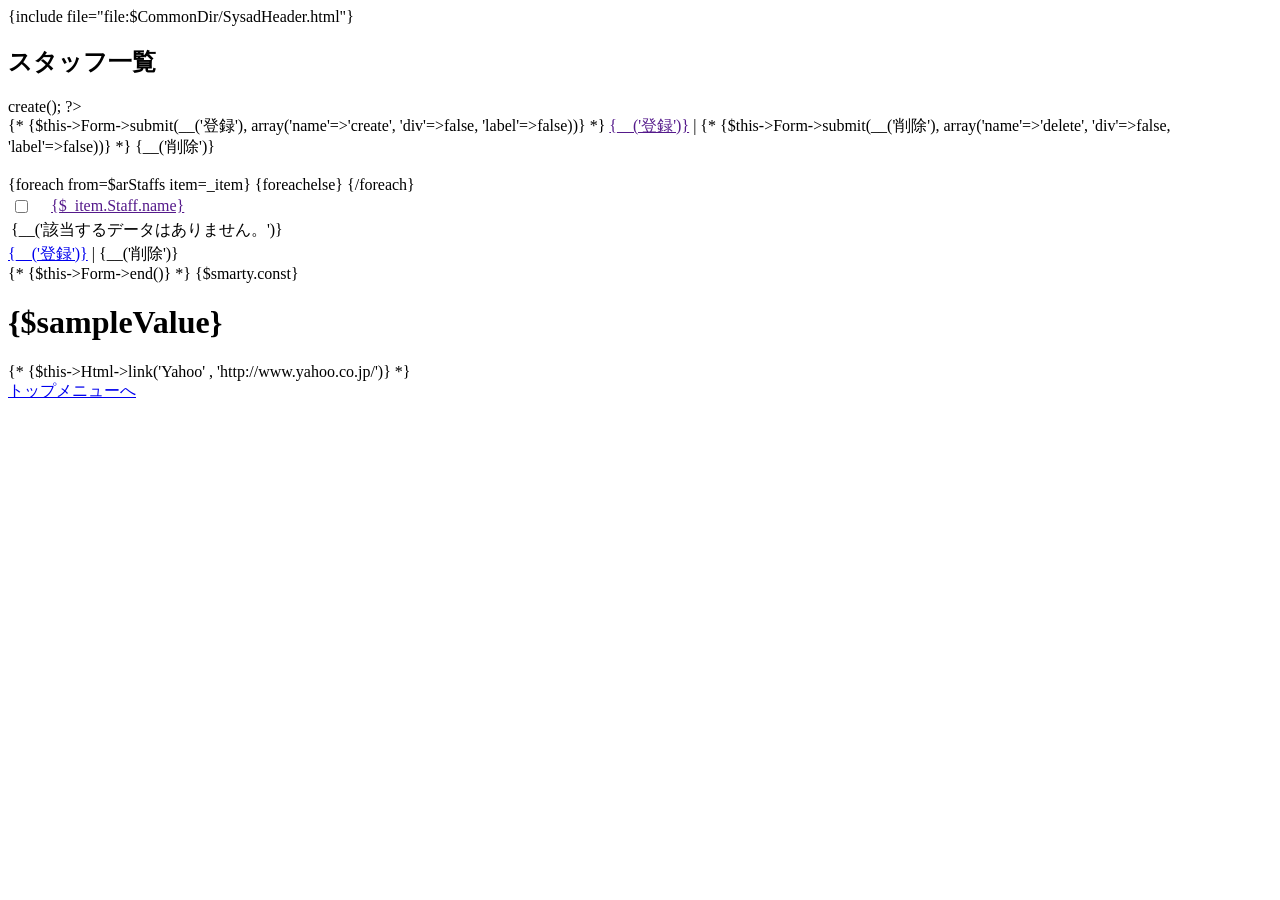
<file: app/View/Staffs/index.html>
{include file="file:$CommonDir/SysadHeader.html"}

<!--

include("../Common/CommonMethod.php");
CommonMethod::loginCheck();

	// DBサーバの障害対策。エラートラップという
	try
	{
		//DBに接続
		$dsn      = 'mysql:dbname=shop;host=localhost';
		$user     = 'shoper';
		$password = 'shoper';
		$dbh      = new PDO($dsn, $user, $password);
		$dbh->query('SET NAMES utf8');

		// sql文を使ってレコードを追加してます
		// where 1の「1」は「全部」という意味
		$sql    = 'SELECT code,name FROM mst_staff WHERE 1';
		$stmt   = $dbh->prepare($sql);
		$stmt->execute();

		// db接続を切断
		$dbh = null;

		print 'スタッフ一覧<br /><br />';

		// 修正画面に飛ぶ
		//print '<form method = "post" action = "staff_edit.php">';
		print '<form method = "post" action = "staff_branch.php">';

		while(true) {
			//$stmtから1レコード取り出してる
			$rec = $stmt->fetch(PDO::FETCH_ASSOC);

			// もしもうデータがなければループから脱出
			if ($rec==false) {
				break;
			}

			//スタッフの名前を$stmtから1レコードずつ取り出しながら表示
			// データが亡くなったらループから脱出
			//ラジオボタンでスタッフを選べるように
			print '<input type = "radio" name = "staffcode" value="'.$rec['code'].'">';
			print $rec['name'];
			print '</br>';
		}

		print '<input type = "submit"  name="disp" value = "参照">';
		print '<input type = "submit"  name="add" value = "追加">';
		print '<input type = "submit"  name="edit" value = "修正">';
		print '<input type = "submit"  name="delete" value = "削除">';
		print '</form>';

	}
	// DBサーバーに障害が発生した時
	catch (exception $e) {
		print 'ただいま障害により大変ご迷惑をお掛けしております。';
		// 強制終了
		exit();
	}


-->
	
<body>

<div id="nf-main-contents">

    <div class="nf-main">


          <div class="nf-m-content">

<h2 class="nf-m-title">スタッフ一覧</h2>

<!--
<table class="table table-striped table-bordered">

<table class="table table-hover">
-->



<?php
//echo $Form->create();

?>



<div class="co-actionwrap bottom">
	<div class="co-actionarea">
{*
{$this->Form->submit(__('登録'), array('name'=>'create', 'div'=>false, 'label'=>false))}
*}
		<a class="btn btn-small" href="">{__('登録')}</a>

		<span class="line">|</span>
{*
{$this->Form->submit(__('削除'), array('name'=>'delete', 'div'=>false, 'label'=>false))}
*}
		<a class="btn btn-small">{__('削除')}</a>

	</div>
</div>
<br />

<table class="table table-striped table-bordered">

{foreach from=$arStaffs item=_item}
	<tr>
		<td class="co-chk"><input type="checkbox" value="{$_item.Staff.name}"></td>
		<td><a href="">{$_item.Staff.name}</a></td>	
	</tr>
{foreachelse}
	<tr>
		<td colspan="2" class="co-nodata">{__('該当するデータはありません。')}</td>
	</tr>
{/foreach}

</table>

<div class="co-actionwrap bottom">
	<div class="co-actionarea">
		<a class="btn btn-small" href="{cake_uri act=create}">{__('登録')}</a>
		<span class="line">|</span>
		<a class="btn btn-small">{__('削除')}</a>
	</div>
</div>
{*
{$this->Form->end()}
*}
{$smarty.const}

<h1>{$sampleValue}</h1>
{*
{$this->Html->link('Yahoo' , 'http://www.yahoo.co.jp/')}
*}


<br />
<a href="../staff_login/staff_top.php">トップメニューへ</a><br />

</div><!--.nf-m-content-->

</div><!--.nf-main-->

</div><!--#nf-main-contents-->


</body>
</file>
